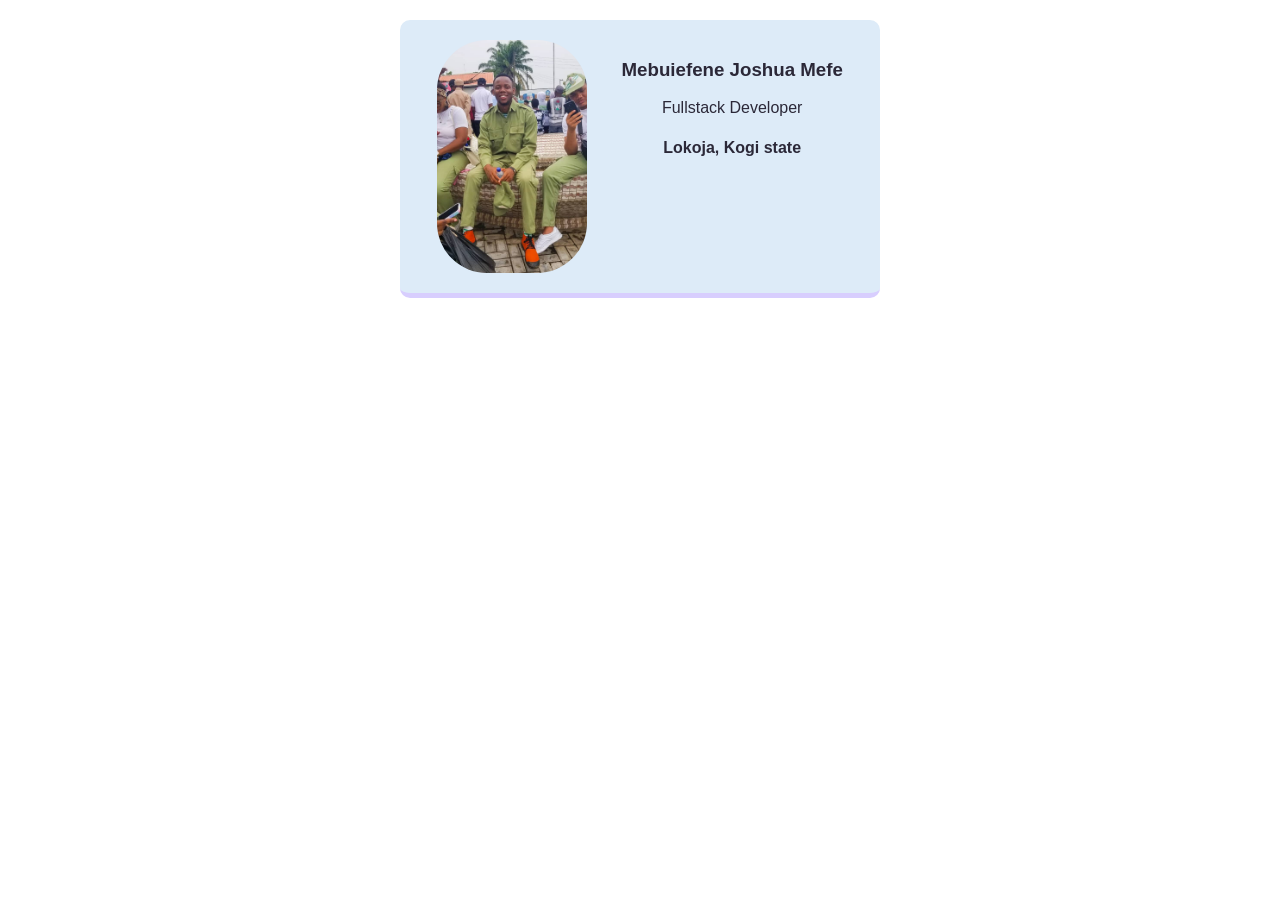
<file: index.html>
<!DOCTYPE html>
<html lang="en">
    <head>
        <meta charset="UTF-8">
        <meta name="viewport" content="width=device-width, initial-scale=1.0">
        <link rel="stylesheet" href="cardstyles.css">
        <title>
            Id card
        </title>
    </head>
    <body>
        <div class="card">
            <img class="img" src="./Image/JOSH.jpg" alt="JOSH in his nysc uniform, smilling at the camera, during an outreach contoducted by NDLEA">
           <div>
                <h3>
                    Mebuiefene Joshua Mefe
                </h3>
                <p>Fullstack Developer</p>
                <h4>Lokoja, Kogi state</h4>
            </div>
         
        </div>
    </body>
</html>
</file>
<file: cardstyles.css>
body {
    margin: 20px;
    font-family: Verdana, Geneva, Tahoma, sans-serif;
    
}

.img {
    width: 150px;
    border-radius: 50px; 
   
    
}

img:hover {
    border: 2px solid blue;
    cursor: progress;
   
    
}


.card {
    width: 440px;
    margin: 0 auto ;
    padding: 20px;
    background: #ddebf8;
    display: flex;
    justify-content: space-around;
    text-align: center;
    border-bottom: 5px solid #d8cefe;
    color: #2b2838;
    border-radius: 10px;

}

.border-blue {
    border: 1px dotted rgb(0, 0, 255);
}
</file>
